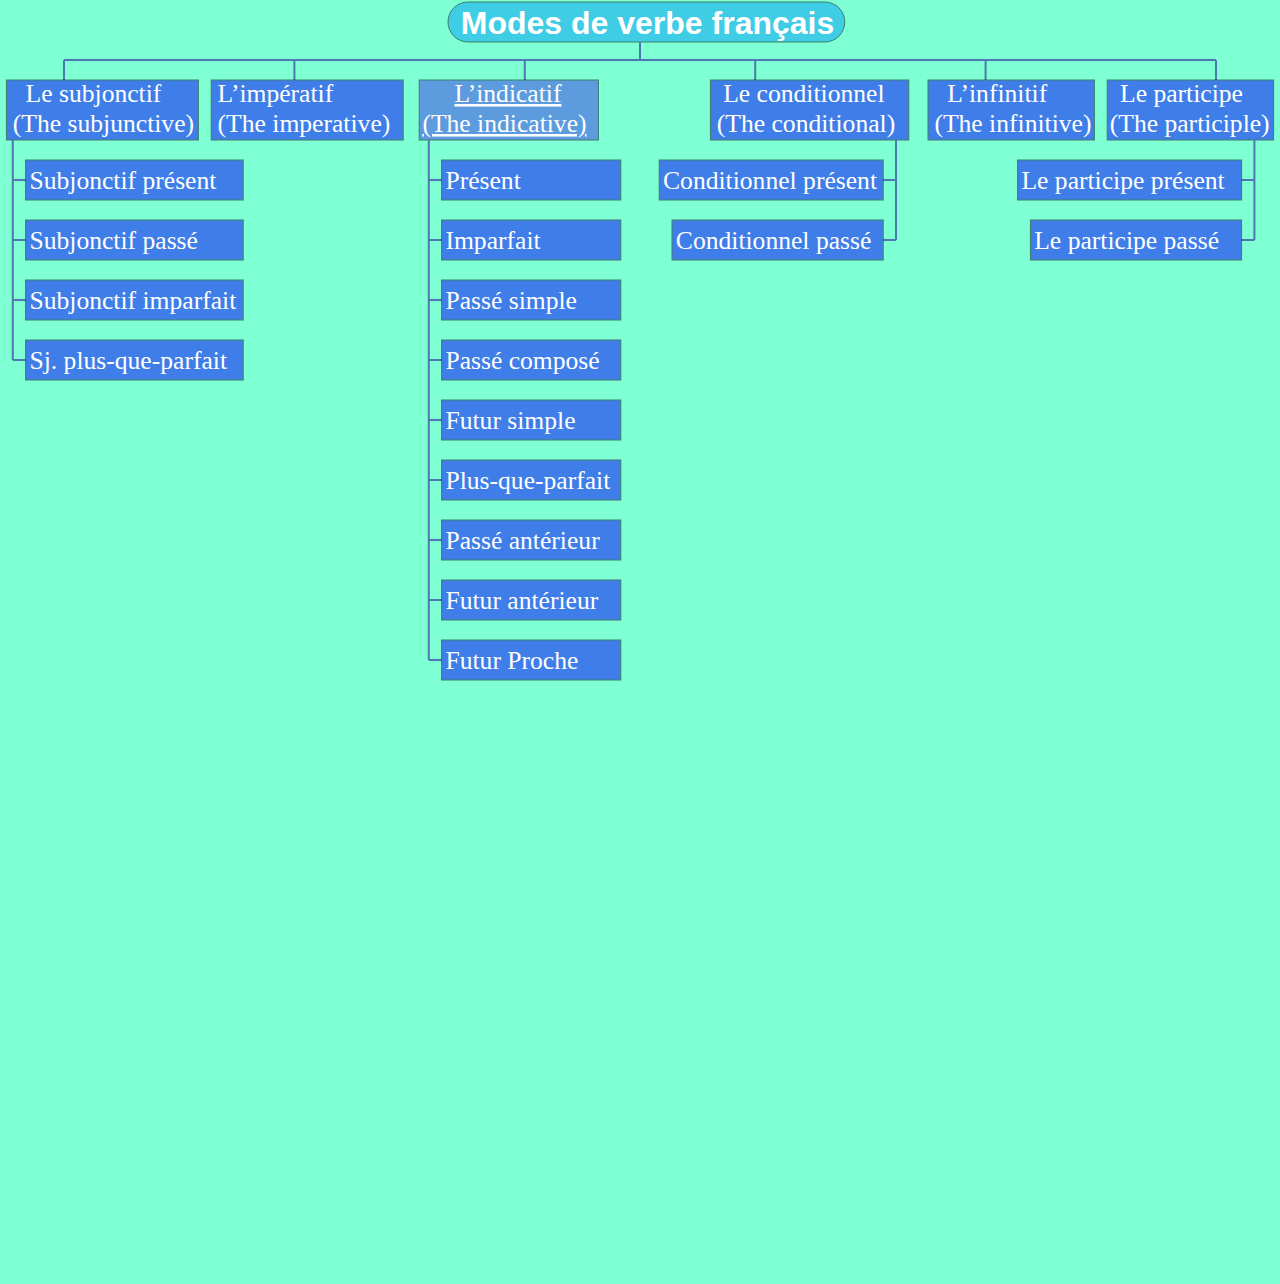
<file: french-verbs.html>
<!DOCTYPE html>
<html lang="en">
<head>
    <meta charset="UTF-8">
    <meta http-equiv="X-UA-Compatible" content="IE=edge">
    <meta name="viewport" content="width=device-width, initial-scale=1.0">
    <title>French verbs</title>
    <style>
    *{   margin: 0%;
            box-sizing: border-box;  }
    body{
            background-color:aquamarine; }
 
    svg {        width: 100%;
        height: 100vw;    }
    @media only screen and (max-width: 700px) {
        svg {height: 170vh;}
        }
    </style>
</head>
<body>
    <svg >
        <style>
        .some{font-size:2vw; text-align: center;}
        .big {font: bold 2.5vw sans-serif;}
        .link {font-size:2vw; text-decoration: underline;}
        </style>
            <rect x="35%" y="2" rx="20" ry="50" width="31%" height="40"
            style="fill:#009df9; stroke:black;stroke-width:1;opacity:0.5" />
            <text x="36%" y="34" class="big" fill="white">Modes de verbe français</text>
            <line x1="50%" y1="42" x2="50%" y2="60" style="stroke:#4f76b1 ;stroke-width:2" />
            <line x1="5%" y1="60" x2="95%" y2="60" style="stroke:#4f76b1;stroke-width:2" />
            <line x1="5%" y1="60" x2="5%" y2="80" style="stroke:#4f76b1 ;stroke-width:2" />
            <line x1="23%" y1="60" x2="23%" y2="80" style="stroke:#4f76b1 ;stroke-width:2" />
            <line x1="41%" y1="60" x2="41%" y2="80" style="stroke:#4f76b1 ;stroke-width:2" />
            <line x1="59%" y1="60" x2="59%" y2="80" style="stroke:#4f76b1 ;stroke-width:2" />
            <line x1="77%" y1="60" x2="77%" y2="80" style="stroke:#4f76b1 ;stroke-width:2" />
            <line x1="95%" y1="60" x2="95%" y2="80" style="stroke:#4f76b1 ;stroke-width:2" />
            <!--Rectangles here!!!-->
            <rect x="0.5%" y="80" width="15%" height="60"
            style="fill:blue;stroke:black;stroke-width:1;opacity:0.5" />
            <text x="2%" y="102" class="some" fill="white">Le subjonctif</text>
            <text x="1%" y="132" class="some" fill="white">(The subjunctive)</text>
            <rect x="16.5%" y="80" width="15%" height="60"
            style="fill:blue;stroke:black;stroke-width:1;opacity:0.5" />
            <text x="17%" y="102" class="some" fill="white">L’impératif </text>
            <text x="17%" y="132" class="some" fill="white">(The imperative)</text>
            <rect x="32.75%" y="80" width="14%" height="60"
            style="fill:rgb(58, 58, 233);stroke:black;stroke-width:1;opacity:0.5" />
            <a xlink:href="lindicatif.html" target="_blank">
            <text x="35.5%" y="102" class="link" fill="white" >L’indicatif </text>
            <text x="33%" y="132" class="link" fill="white">(The indicative)</text> </a>
            <rect x="55.5%" y="80" width="15.5%" height="60"style="fill:blue;stroke:black;stroke-width:1;opacity:0.5" />
            <text x="56.5%" y="102" class="some" fill="white">Le conditionnel </text>
            <text x="56%" y="132" class="some" fill="white">(The conditional)</text>
            <rect x="72.5%" y="80" width="13%" height="60"
            style="fill:blue;stroke:black;stroke-width:1;opacity:0.5" />
            <text x="74%" y="102" class="some" fill="white">L’infinitif </text>
            <text x="73%" y="132" class="some" fill="white">(The infinitive)</text>
            <rect x="86.5%" y="80" width="13%" height="60"
            style="fill:blue;stroke:black;stroke-width:1;opacity:0.5" />
            <text x="87.5%" y="102" class="some" fill="white">Le participe </text>
            <text x="86.7%" y="132" class="some" fill="white">(The participle)</text>
            <!--Lines here!!!-->
            <line x1="1%" y1="140" x2="1%" y2="360" style="stroke:#4f76b1 ;stroke-width:2" />
            <line x1="1%" y1="180" x2="2%" y2="180" style="stroke:#4f76b1 ;stroke-width:2" />
            <line x1="1%" y1="240" x2="2%" y2="240" style="stroke:#4f76b1 ;stroke-width:2" />
            <line x1="1%" y1="300" x2="2%" y2="300" style="stroke:#4f76b1 ;stroke-width:2" />
            <line x1="1%" y1="360" x2="2%" y2="360" style="stroke:#4f76b1 ;stroke-width:2" />
            <!--Rectangles-->
            <rect x="2%" y="160" width="17%" height="40" style="fill:blue;stroke:black;stroke-width:1;opacity:0.5" />
            <text x="2.3%" y="189" class="some" fill="white">Subjonctif présent</text>
            <rect x="2%" y="220" width="17%" height="40"  style="fill:blue;stroke:black;stroke-width:1;opacity:0.5" />
            <text x="2.3%" y="249" class="some" fill="white">Subjonctif passé</text>
            <rect x="2%" y="280" width="17%" height="40"   style="fill:blue;stroke:black;stroke-width:1;opacity:0.5" />
            <text x="2.3%" y="309" class="some" fill="white">Subjonctif imparfait</text>
            <rect x="2%" y="340" width="17%" height="40"  style="fill:blue;stroke:black;stroke-width:1;opacity:0.5" />
            <text x="2.3%" y="369" class="some" fill="white">Sj. plus-que-parfait            </text>
            <!--L'indicatif-->
            <!--Lines-->
            <line x1="33.5%" y1="140" x2="33.5%" y2="660" style="stroke:#4f76b1 ;stroke-width:2" />
            <line x1="33.5%" y1="180" x2="34.5%" y2="180" style="stroke:#4f76b1 ;stroke-width:2" />
            <line x1="33.5%" y1="240" x2="34.5%" y2="240" style="stroke:#4f76b1 ;stroke-width:2" />
            <line x1="33.5%" y1="300" x2="34.5%" y2="300" style="stroke:#4f76b1 ;stroke-width:2" />
            <line x1="33.5%" y1="360" x2="34.5%" y2="360" style="stroke:#4f76b1 ;stroke-width:2" />
            <line x1="33.5%" y1="420" x2="34.5%" y2="420" style="stroke:#4f76b1 ;stroke-width:2" />
            <line x1="33.5%" y1="480" x2="34.5%" y2="480" style="stroke:#4f76b1 ;stroke-width:2" />
            <line x1="33.5%" y1="540" x2="34.5%" y2="540" style="stroke:#4f76b1 ;stroke-width:2" />
            <line x1="33.5%" y1="600" x2="34.5%" y2="600" style="stroke:#4f76b1 ;stroke-width:2" />
            <line x1="33.5%" y1="660" x2="34.5%" y2="660" style="stroke:#4f76b1 ;stroke-width:2" />
            <!--Rectangles again-->
            <rect x="34.5%" y="160" width="14%" height="40" style="fill:blue;stroke:black;stroke-width:1;opacity:0.5" />
            <text x="34.8%" y="189" class="some" fill="white">Présent</text>
            <rect x="34.5%" y="220" width="14%" height="40"  style="fill:blue;stroke:black;stroke-width:1;opacity:0.5" />
            <text x="34.8%" y="249" class="some" fill="white">Imparfait</text>
            <rect x="34.5%" y="280" width="14%" height="40"   style="fill:blue;stroke:black;stroke-width:1;opacity:0.5" />
            <text x="34.8%" y="309" class="some" fill="white">Passé simple</text>
            <rect x="34.5%" y="340" width="14%" height="40"  style="fill:blue;stroke:black;stroke-width:1;opacity:0.5" />
            <text x="34.8%" y="369" class="some" fill="white">Passé composé</text>
            <rect x="34.5%" y="400" width="14%" height="40" style="fill:blue;stroke:black;stroke-width:1;opacity:0.5" />
            <text x="34.8%" y="429" class="some" fill="white">Futur simple</text>
            <rect x="34.5%" y="460" width="14%" height="40"  style="fill:blue;stroke:black;stroke-width:1;opacity:0.5" />
            <text x="34.8%" y="489" class="some" fill="white">Plus-que-parfait</text>
            <rect x="34.5%" y="520" width="14%" height="40"   style="fill:blue;stroke:black;stroke-width:1;opacity:0.5" />
            <text x="34.8%" y="549" class="some" fill="white">Passé antérieur</text>
            <rect x="34.5%" y="580" width="14%" height="40"  style="fill:blue;stroke:black;stroke-width:1;opacity:0.5" />
            <text x="34.8%" y="609" class="some" fill="white">Futur antérieur</text>
            <rect x="34.5%" y="640" width="14%" height="40"  style="fill:blue;stroke:black;stroke-width:1;opacity:0.5" />
            <text x="34.8%" y="669" class="some" fill="white">Futur Proche</text>
            <!--Here some lines again:)-->
            <line x1="70%" y1="140" x2="70%" y2="240" style="stroke:#4f76b1 ;stroke-width:2" />
            <line x1="70%" y1="180" x2="69%" y2="180" style="stroke:#4f76b1 ;stroke-width:2" />
            <line x1="70%" y1="240" x2="69%" y2="240" style="stroke:#4f76b1 ;stroke-width:2" />
            <!--And rectangles-->
            <rect x="51.5%" y="160" width="17.5%" height="40" style="fill:blue;stroke:black;stroke-width:1;opacity:0.5" />
            <text x="51.8%" y="189" class="some" fill="white">Conditionnel présent</text>
            <rect x="52.5%" y="220" width="16.5%" height="40"  style="fill:blue;stroke:black;stroke-width:1;opacity:0.5" />
            <text x="52.8%" y="249" class="some" fill="white">Conditionnel passé</text>
            <!--And lines-->
            <line x1="98%" y1="140" x2="98%" y2="240" style="stroke:#4f76b1 ;stroke-width:2" />
            <line x1="98%" y1="180" x2="97%" y2="180" style="stroke:#4f76b1 ;stroke-width:2" />
            <line x1="98%" y1="240" x2="97%" y2="240" style="stroke:#4f76b1 ;stroke-width:2" />
            <!--Rectangles-->
            <rect x="79.5%" y="160" width="17.5%" height="40" style="fill:blue;stroke:black;stroke-width:1;opacity:0.5" />
            <text x="79.8%" y="189" class="some" fill="white">Le participe présent</text>
            <rect x="80.5%" y="220" width="16.5%" height="40"  style="fill:blue;stroke:black;stroke-width:1;opacity:0.5" />
            <text x="80.8%" y="249" class="some" fill="white">Le participe passé</text>


    </svg>

</body>
</html>
</file>
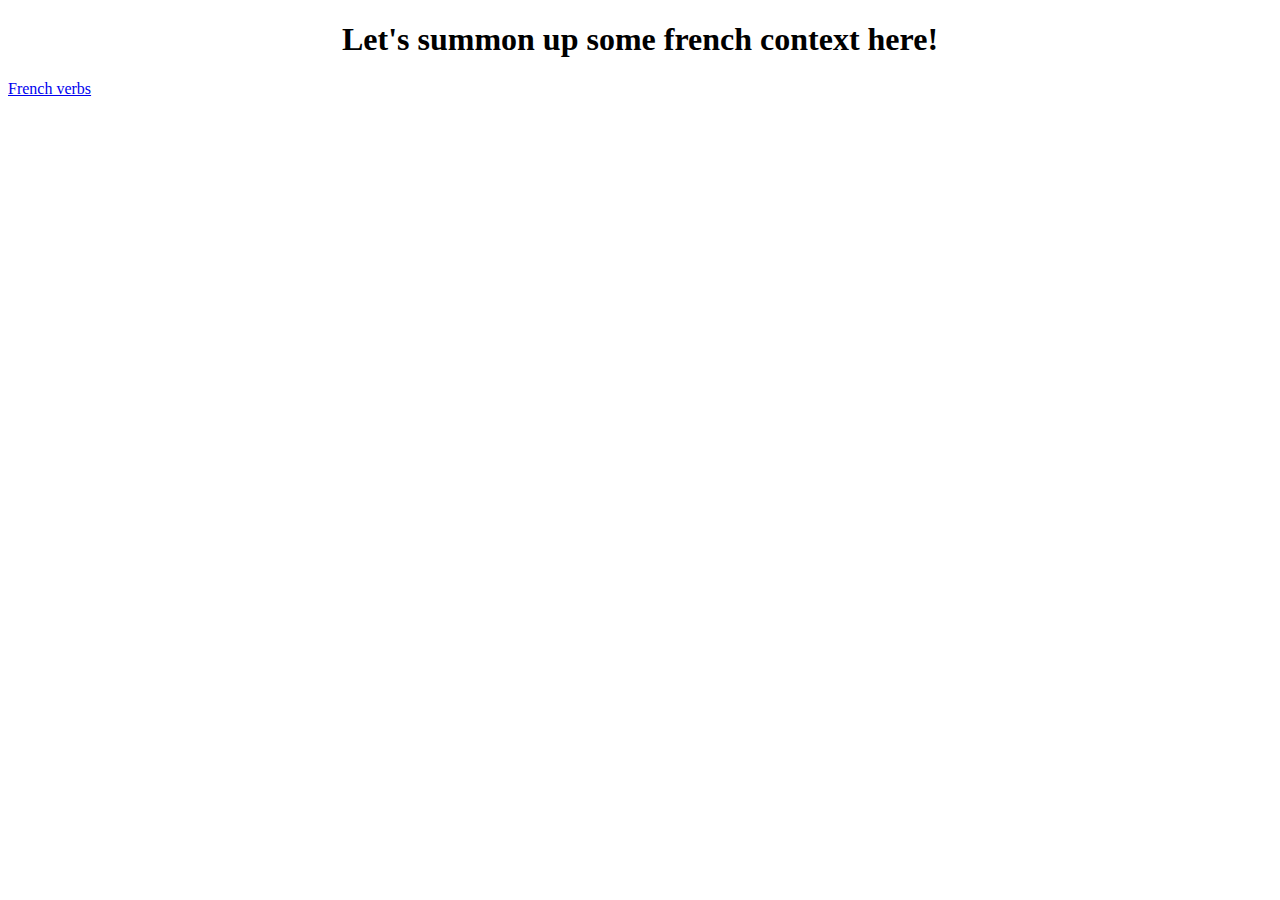
<file: french.html>
<!DOCTYPE html>
<html lang="en">
<head>
    <meta charset="UTF-8">
    <meta http-equiv="X-UA-Compatible" content="IE=edge">
    <meta name="viewport" content="width=device-width, initial-scale=1.0">
    <title>French</title>
</head>
<body>
    <h1 style="text-align:center;">Let's summon up some french context here!</h1>
    <p><a href="french-verbs.html">French verbs</a></p>
</body>
</html>
</file>
